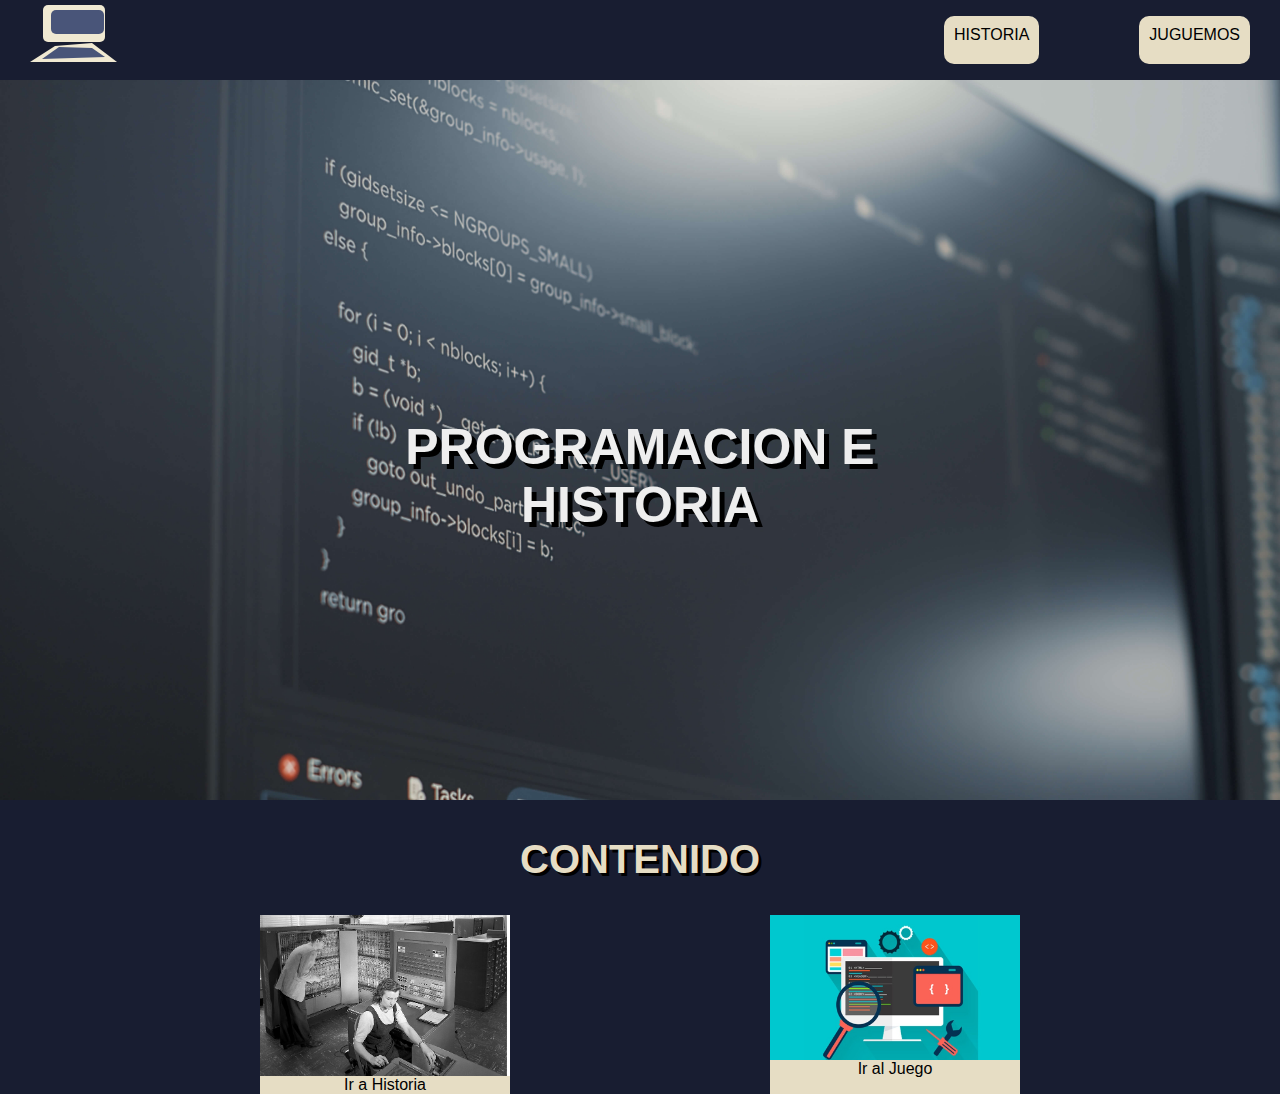
<file: index.html>
<!DOCTYPE html>
<html lang="es">
<head>
    <meta charset="UTF-8">
    <meta http-equiv="X-UA-Compatible" content="IE=edge">
    <meta name="viewport" content="width=device-width, initial-scale=1.0">
    <link rel="stylesheet" href="style.css">
    <title>Programacion e Historia</title>
</head>
<body>
    <header>
        <nav>
            <svg width="200" height="80">
                <rect x="43" y="5" width="62" height="37" rx="5" fill="#F0E9D2" class="svg-exterior"></rect>
                <rect x="51" y="10" width="53" height="24" rx="5" fill="#495579" class="svg-interior"></rect>
                <polygon points="55 46 ,92 43,117 62,30 62" fill="#F0E9D2" class="svg-exterior"></polygon>
                <polygon points="59 47 ,92 48,105 57,42 59" fill="#495579" class="svg-interior"></polygon>
            </svg>
            <ul>
                <li class="botones-nav"><a href="historia.html">HISTORIA</a></li>
                <li class="botones-nav"><a href="">JUGUEMOS</a></li>
            </ul>
        </nav>
    </header>  
        <main>
            <section>
                <div class="contenedor">
                    <img class="imagen-inicio" src="./imagenes/codigo.jpg" alt="imagen-codigo" />
                    <h1 class="centrado" >PROGRAMACION E HISTORIA </h1>
                </div>
            </section>

            <section>
                <h2 class="titulo-secundario">CONTENIDO</h2>
                <div class="imagenes-interaccion">
                    <div class="personalizacion-tarjetas">
                        <img class="imagenes-tarjeta" src="./imagenes/img1.jpg" alt="imagen-historia">
                        <a class="botones-tajeta" href="historia.html">Ir a Historia</a>
                    </div>

                    <div class="personalizacion-tarjetas">
                        <img class="imagenes-tarjeta"  src="./imagenes/img2.jpg" alt="imagen-juegos">
                        <a class="botones-tajeta" href="./juego.html">Ir al Juego</a>
                    </div>
                </div>  
            </section>
        </main>
</body>
</html>
</file>
<file: style.css>
body{
    background-color:  #181D31;
    margin: 0px;
    font-family: 'Montserrat', sans-serif;
}

.botones-nav{
    background-color:  #E6DDC4;
    padding: 10px;
    border-radius: 10px;
}

nav{
    display: flex;
    justify-content: space-between;
}

ul{
    display: flex;
    justify-content: end;
    gap: 100px;
    list-style: none;
    margin-right: 30px;
}

a{
    text-decoration: none;
    color: black;
}

.svg-adentro{
    animation-name: svg;
    animation-duration: 1s;
    animation-fill-mode: forwards;
}

.svg-afuera{
    animation-name: svg;
    animation-duration: 1s;
    animation-fill-mode: forwards;
}

@keyframes svg {
    0%{
        transform: translateY(-82px);
    }

    100%{
        transform: translateY(0px);
    }
}

.imagen-inicio{
    width: 100%;
    
}


.contenedor{
    position: relative;
    display: inline-block;
    text-align: center;
}

.centrado{
    position: absolute;
    top: 50%;
    left: 50%;
    transform: translate(-50%, -50%);
    color:  #EEEEEE;
    text-shadow: 5px 5px black ;
    font-size: 50px;
}

.titulo-secundario{
    color:  #E6DDC4;
    display: flex;
    justify-content: center;

}

.imagenes-interaccion{
     display: flex;
     justify-content: space-evenly;
}

.imagenes-tarjeta{
    width: 250px;
}

.personalizacion-tarjetas{
    display: flex;
    flex-direction: column;
    align-items: center;
    background-color:  #E6DDC4;
}

.botones-tarjeta{
    background-color: #181D31;
}

.historia{
    color: #EEEEEE;
    display: flex;
    align-items: center;
    justify-content: space-between;
    gap: 400px;
    margin-left: 50px;
    margin-right: 50px;
}

h2{
    font-size: 40px;
    color: #678983 ;
    text-shadow: 3px 3px black;
}

p{
    color: #E6DDC4;
}

.titulo-juego{
    display: flex;
    justify-content: center;
}

.tarjetas-juego1 ,.tarjetas-juego2, .tarjetas-juego3{
    background-color: #678983 ;
    height: 20rem;
    width: 15rem;
    display: flex;
    align-items: center;
    justify-content: center;
    margin-bottom: 3rem;
}

.display-juego{
    display: flex;
    justify-content: space-evenly;
}

.tarjeta1, .tarjeta2, .tarjeta3{
    height: 20rem;
    width: 15rem;
    margin-top: 3rem;
    margin-bottom: 3rem;
}

.reiniciar{
    background-color:  #E6DDC4;
    padding: 10px;
    border-radius: 10px;
    color: black;
    margin-left: 37rem;
    
}
section video{
    margin-left: 25%;
    width: 50%;
}

footer{
    margin-top: 5rem;
    display: flex;
    justify-content: space-around;
    background-color: #678983;
    padding: 2rem 2rem;
    
}
footer p{
    color: #181D31;
}

footer div{
    display: flex;
    justify-content: space-evenly;
}

footer img{
    width: 20%;
}
</file>
